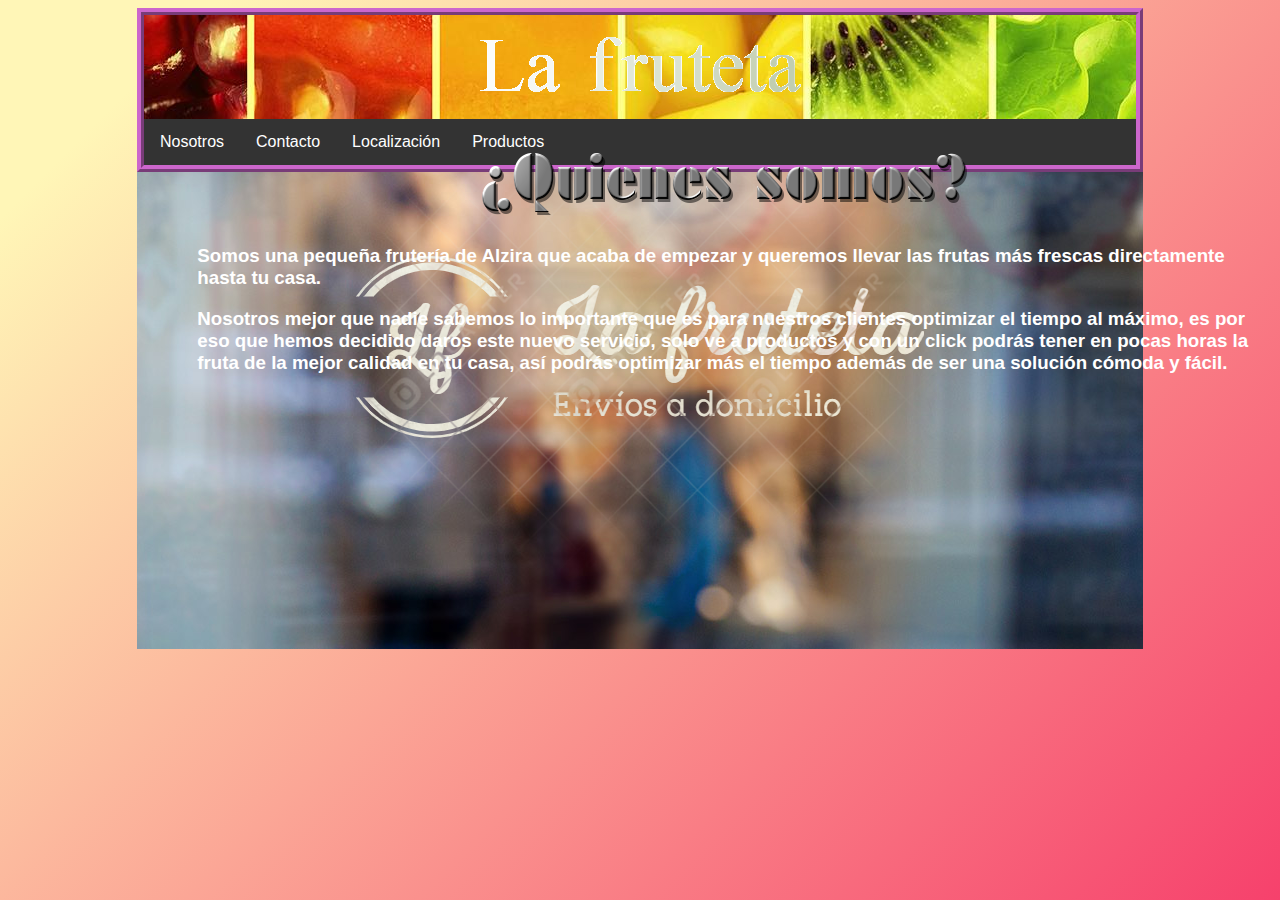
<file: AW WEB2 (nuevo)/index.html>
<!DOCTYPE html>
<html>
<head>
	<title></title>
	<link rel="stylesheet" type="text/css" href="css/index.css">
	<meta charset="utf-8">
	<meta author="Mark Bort, Sergi Pastor, Pablo Langa y Raúl Ríos">
</head>
<body>
<center>
<div id="imgbackgr">

<div id="header1">



<img src="img/head.gif">
<div class="navbar">
  <a href="index.html">Nosotros</a>
  <a href="pag\contacto.html">Contacto</a>
  <a href="pag\Localizacion.html">Localización</a>
  <div class="dropdown">
    <button class="dropbtn">Productos 
      <i class="fa fa-caret-down"></i>
    </button>
    <div class="dropdown-content">
      <a href="pag\asmr.html">Frutas</a>
      <a href="pag\verduras.html">Verduras</a>
      <a href="pag\otros.html">Otros</a>
    </div>


  </div> 

<center>
 <div id="texto">
 <img src="img/qsm.png">
 <h3 id="h3centro">Somos una pequeña frutería de Alzira que acaba de empezar y queremos llevar las frutas más frescas directamente hasta tu casa.</h3>
 <h3 id="h3centro">Nosotros mejor que nadie sabemos lo importante que es para nuestros clientes optimizar el tiempo al máximo, es por eso que hemos decidido daros este nuevo servicio, solo ve a productos y con un click podrás tener en pocas horas la fruta de la mejor calidad en tu casa, así podrás optimizar más el tiempo además de ser una solución cómoda y fácil.</h3>
  <iframe src="https://www.google.com/maps/embed?pb=!1m18!1m12!1m3!1d3679.241751778116!2d-0.43588476402914167!3d39.15513848341593!2m3!1f0!2f0!3f0!3m2!1i1024!2i768!4f13.1!3m3!1m2!1s0xd61b0759c640ca1%3A0xbb7bb8bedd6e366c!2sAf+Se+Alquila+Local!5e0!3m2!1ses!2ses!4v1540978296423" width="650" height="150" frameborder="0" style="border:0" allowfullscreen></iframe>
 </div>
 </center>


</div> <!-- div de navbar !-->



</center>

  

</div> <!-- div de header 1 !-->
</div> <!-- div de backimgr !-->
</body>
</html>
</file>
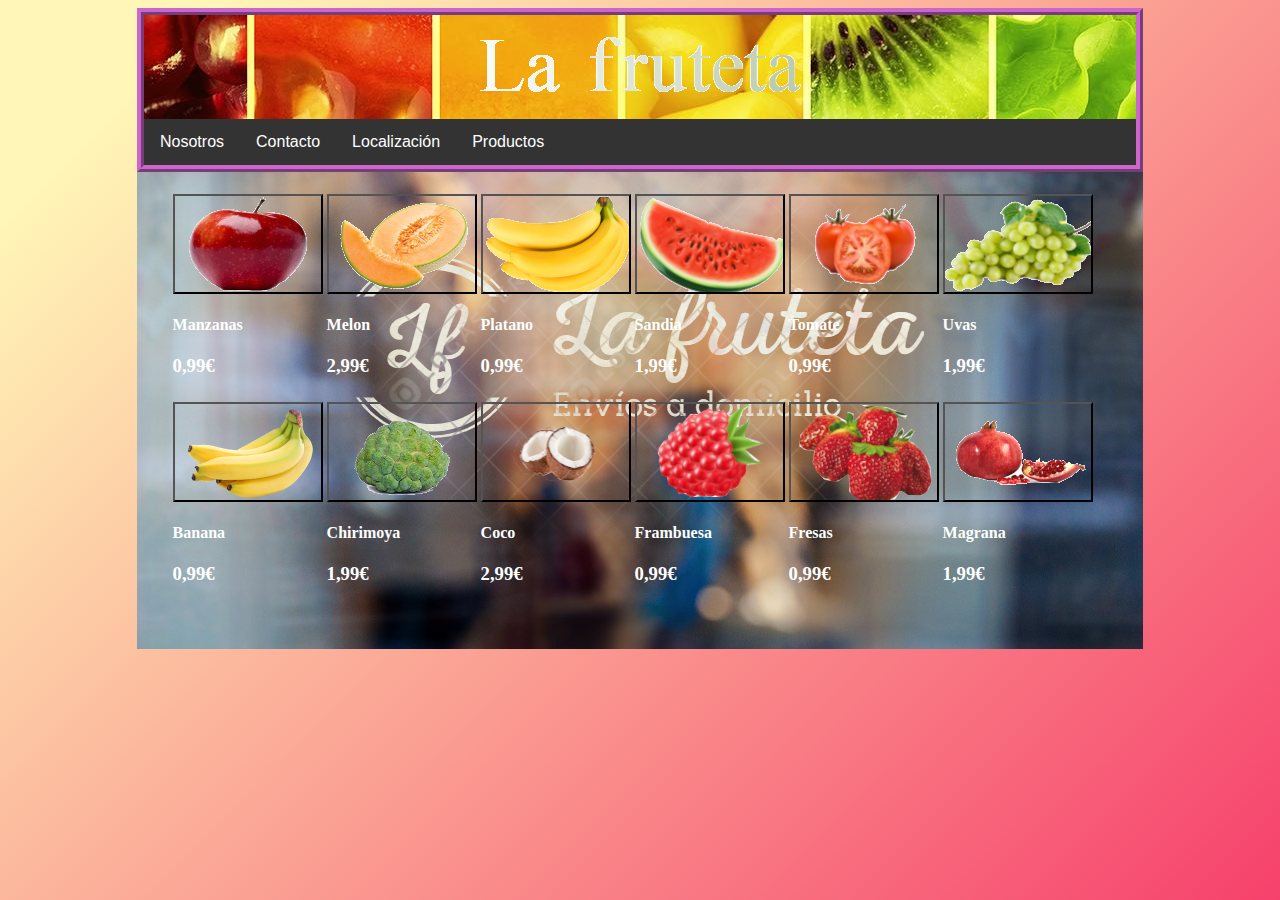
<file: AW WEB2 (nuevo)/frutas.html>
<!DOCTYPE html>
<html>
<head>
	<title></title>
	<link rel="stylesheet" type="text/css" href="css/index.css">
	<meta charset="utf-8">
	<meta author="Mark Bort, Sergi Pastor, Pablo Langa y Raúl Ríos">
	<link rel="stylesheet" type="text/css" href="css/web_raul_frutas.css">

</head>
<body>
<center>
<div id="imgbackgr">

<div id="header1">



<img src="img/head.gif">
<div class="navbar">
  <a href="#">Nosotros</a>
  <a href="pag\contacto.html">Contacto</a>
  <a href="pag\Localizacion.html">Localización</a>
  <div class="dropdown">
    <button class="dropbtn">Productos 
      <i class="fa fa-caret-down"></i>
    </button>
    <div class="dropdown-content">
      <a href="pag\frutas.html">Frutas</a>
      <a href="pag\verduras.html">Verduras</a>
      <a href="pag\otros.html">Otros</a>
    </div>


  </div> 
</div>


 <div id="texto">
		
	

<table id="frutas">
		<tr>
			<td>

			<button id="button7" onclick="location.href='http://www.google.es'">  </button>
			<h4 id="nombre"> Manzanas </h4>
			<h3 id="nombre"> 0,99€ </h3>
			</td>
                
			<td>
			<button id="button8" onclick="location.href='http://www.google.es'">  </button>	
			<h4 id="nombre"> Melon </h4>
			<h3 id="nombre"> 2,99€ </h3>	
			</td>

			<td>
			<button id="button9" onclick="location.href='http://www.google.es'">  </button>
			<h4 id="nombre"> Platano </h4>
			<h3 id="nombre"> 0,99€ </h3>		
			</td>

			<td>
			<button id="button10" onclick="location.href='http://www.google.es'">  </button>
			<h4 id="nombre"> Sandia </h4>
			<h3 id="nombre"> 1,99€ </h3>
			</td>

			<td>
			<button id="button11" onclick="location.href='http://www.google.es'">  </button>
			<h4 id="nombre"> Tomate </h4>
			<h3 id="nombre"> 0,99€ </h3>
			</td>

			<td>
			<button id="button12" onclick="location.href='http://www.google.es'">  </button>
			<h4 id="nombre"> Uvas </h4>
			<h3 id="nombre"> 1,99€ </h3>
			</td>

		</tr>
	</table>

	<table id="frutas">
		<tr>
			<td>
			<button id="button2" onclick="location.href='http://www.google.es'">  </button>
			<h4 id="nombre"> Banana </h4>
			<h3 id="nombre"> 0,99€ </h3>
			</td>

			<td>
			<button id="button1" onclick="location.href='http://www.google.es'">  </button>
			<h4 id="nombre"> Chirimoya </h4>
			<h3 id="nombre"> 1,99€ </h3>
			</td>

			<td>
			<button id="button3" onclick="location.href='http://www.google.es'">  </button>
			<h4 id="nombre"> Coco </h4>
			<h3 id="nombre"> 2,99€ </h3>
			</td>

			<td>
			<button id="button4" onclick="location.href='http://www.google.es'">  </button>
			<h4 id="nombre"> Frambuesa </h4>
			<h3 id="nombre"> 0,99€ </h3>
			</td>

			<td>
			<button id="button5" onclick="location.href='http://www.google.es'">  </button>
			<h4 id="nombre"> Fresas </h4>
			<h3 id="nombre"> 0,99€ </h3>
			</td>

			<td>
			<button id="button6" onclick="location.href='http://www.google.es'">  </button>
			<h4 id="nombre"> Magrana </h4>
			<h3 id="nombre"> 1,99€ </h3>
			</td>
		</tr>
	</table>
 </div>
 
 <!-- div de navbar !-->



</center>

  

</div> <!-- div de header 1 !-->
</div> <!-- div de backimgr !-->
</body>
</html>
</file>
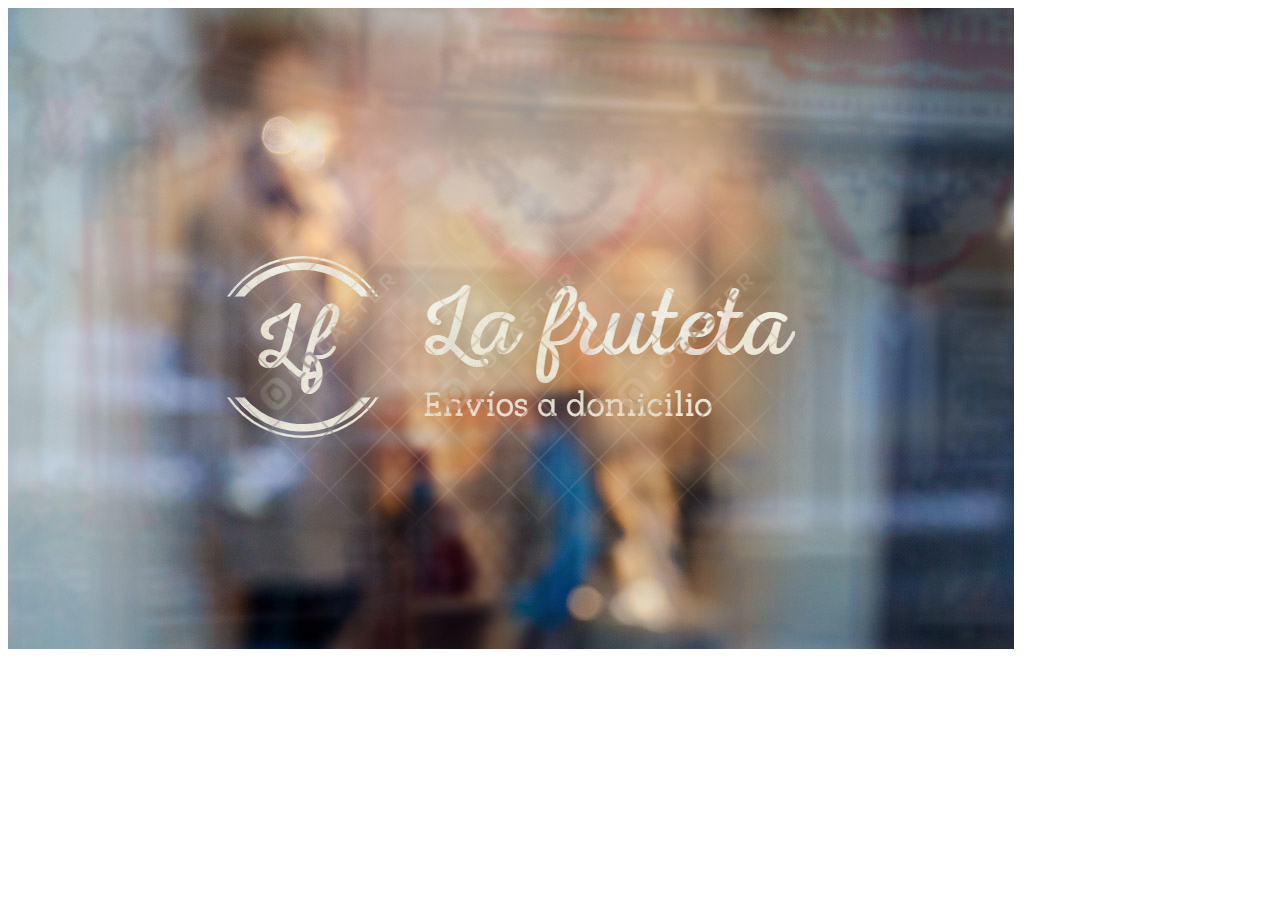
<file: AW WEB2 (nuevo)/web_raul/web/cambio_img.html>
<!DOCTYPE html>
<html>
<head>
	<style>
			div {
				width: 1006px;
				height: 641px;
				background-image:url(../logo/fondo.png);
				 animation-name: animacion;
   				 animation-duration: 30s;
   				}

   				@keyframes animacion  {
   					0% {background-image:url(../fotos/cesta1.png);}
   					25%  {background-image:url(../fotos/cesta2.jpg);}
   					50%  {background-image:url(../fotos/cesta3.jpg);}
   					75%  {background-image:url(../fotos/cesta4.jpg);}
   					100% {background-image:url(../logo/fondo.png);}
   				}

		</style>
</head>
<body>

<div>
	


</div>


</body>

</html>
</file>
<file: AW WEB2 (nuevo)/css/index.css>
div#general{
	margin: auto;
	background-size: cover;
	background-image:url("../img/Logos/logo/blur_back.png");
	/*background-repeat: no-repeat;  
	height: 90%*/;
	width: 800px;
	height: 600px;

}

#header1{

	border: 7px solid rgb(204, 102, 204);  
	border-style: ridge;
	background-image:url("../img/banner_fruta.jpg");
}

body{
	background-repeat: no-repeat;
	background-image: linear-gradient( 135deg, #FFF6B7 10%, #F6416C 100%);
	/*height: 800px;*/
	
	background-size: cover;
	background-position: center center;
	background-attachment: fixed;

}


#imgbackgr {
				width: 1006px;
				height: 641px;
				background-image:url(../web_raul/logo/fondo.png);
				 animation-name: animacion;
   				 animation-duration: 30s;
   				}

   				@keyframes animacion  {
   					0% {background-image:url(../web_raul/fotos/cesta1.png);}
   					25%  {background-image:url(../web_raul/fotos/cesta2.jpg);}
   					50%  {background-image:url(../web_raul/fotos/cesta3.jpg);}
   					75%  {background-image:url(../web_raul/fotos/cesta4.jpg);}
   					100% {background-image:url(../web_raul/logo/fondo.png);}
   				}



.navbar {
    overflow: hidden;
    background-color: #333;
    font-family: Arial, Helvetica, sans-serif;
}

.navbar a {
    float: left;
    font-size: 16px;
    color: white;
    text-align: center;
    padding: 14px 16px;
    text-decoration: none;
}

.dropdown {
    float: left;
    overflow: hidden;
}

.dropdown .dropbtn {
    font-size: 16px;    
    border: none;
    outline: none;
    color: white;
    padding: 14px 16px;
    background-color: inherit;
    font-family: inherit;
    margin: 0;
}

.navbar a:hover, .dropdown:hover .dropbtn {
    background-color: red;
}

.dropdown-content {
    display: none;
    position: absolute;
    background-color: #f9f9f9;
    min-width: 160px;
    box-shadow: 0px 8px 16px 0px rgba(0,0,0,0.2);
    z-index: 1;
}

.dropdown-content a {
    float: none;
    color: black;
    padding: 12px 16px;
    text-decoration: none;
    display: block;
    text-align: left;
}

.dropdown-content a:hover {
    background-color: #ddd;
}

.dropdown:hover .dropdown-content {
    display: block;
}

#texto{
    margin-top: 2%;
    margin-left: 2%;
   position: absolute;
   color: white;
 }

 #h3centro{
  text-align: left;
  width: 95%;
  color: white;
 }
</file>
<file: AW WEB2 (nuevo)/css/web_raul_frutas.css>
#button1 {
				background:url("../frutas/chirimoya.png") no-repeat;
				width:150px;
				height: 100px;
				}

#Tuh_Muertos {

}
#button2 {
				background:url("../frutas/Banana.png") no-repeat;
				width:150px;
				height: 100px;
				}

#Tuh_Muertos {

}
#button3 {
				background:url("../frutas/coco.PNG") no-repeat;
				width:150px;
				height: 100px;
				}

#Tuh_Muertos {

}
#button4 {
				background:url("../frutas/FRAMBUESA.PNG") no-repeat;
				width:150px;
				height: 100px;
				}

#Tuh_Muertos {

}
#button5 {
				background:url("../frutas/fresas.PNG") no-repeat;
				width:150px;
				height: 100px;
				}

#Tuh_Muertos {

}
#button6 {
				background:url("../frutas/magrana.png") no-repeat;
				width:150px;
				height: 100px;
				}

#Tuh_Muertos {

}
#button7 {
				background:url("../frutas/manzana.png") no-repeat;
				width:150px;
				height: 100px;
				}

#Tuh_Muertos {

}
#button8 {
				background:url("../frutas/melon.png") no-repeat;
				width:150px;
				height: 100px;
				}

#Tuh_Muertos {

}
#button9 {
				background:url("../frutas/Platano.png") no-repeat;
				width:150px;
				height: 100px;
				}

#Tuh_Muertos {

}
#button10 {
				background:url("../frutas/sandia.png") no-repeat;
				width:150px;
				height: 100px;
				}

#Tuh_Muertos {

}
#button11 {
				background:url("../frutas/tomate.png") no-repeat;
				width:150px;
				height: 100px;
				}

#Tuh_Muertos {

}
#button12 {
				background:url("../frutas/uvas.png") no-repeat;
				width:150px;
				height: 100px;
				}

#Tuh_Muertos {

}
</file>
